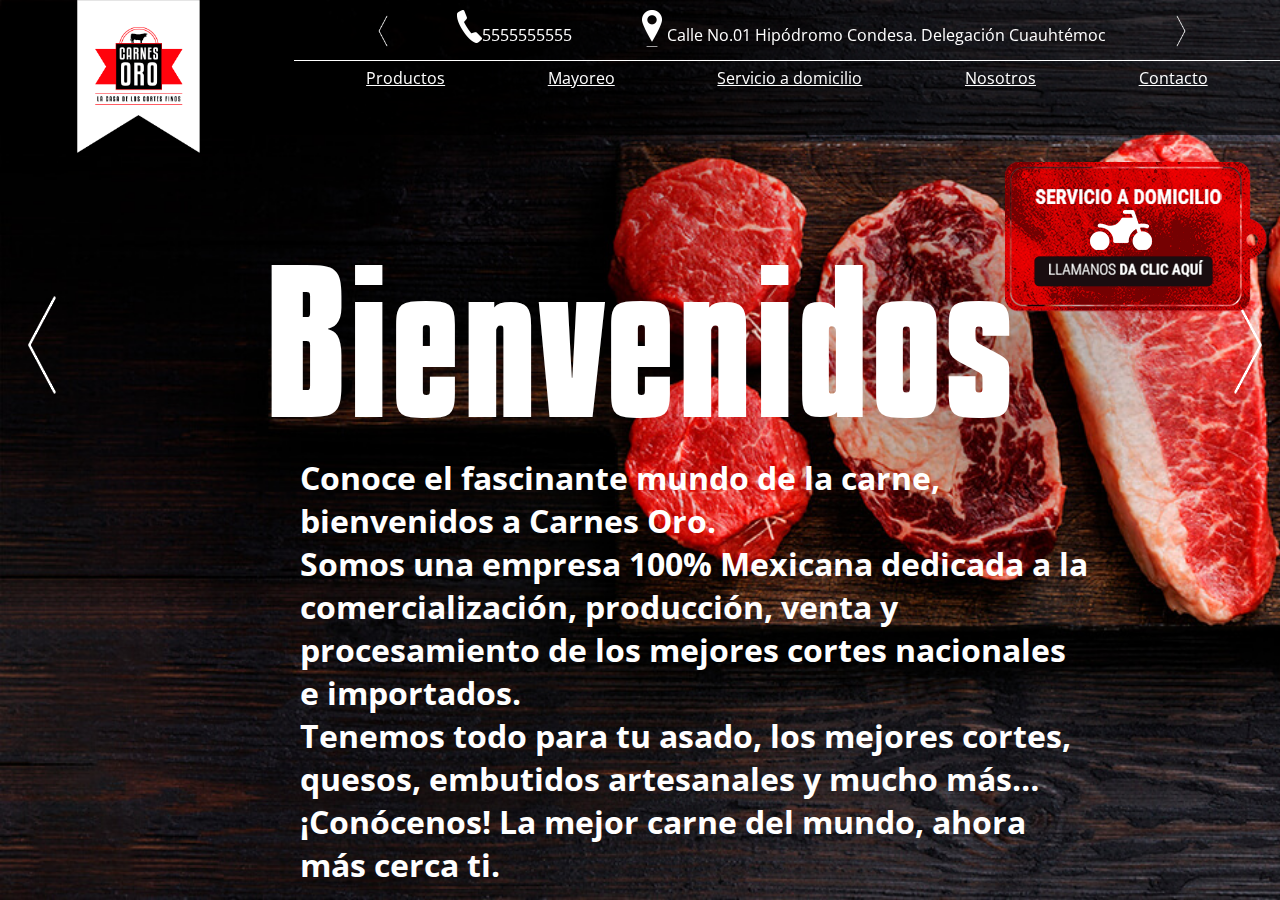
<file: index.html>
<!DOCTYPE html>
<html lang='es'>
<head>
  <meta charset='UTF-8'>
  <meta name='viewport' content='width=device-width, initial-scale=1.0'>
  <meta name='content' description=''>
  <link rel='stylesheet' href='./style.css'>
  <link href="https://fonts.googleapis.com/css2?family=Open+Sans:wght@300;400;600;800&display=swap" rel="stylesheet">
  <link rel="apple-touch-icon" sizes="57x57" href="./assets/apple-icon-57x57.png">
  <link rel="apple-touch-icon" sizes="60x60" href="./assets/apple-icon-60x60.png">
  <link rel="apple-touch-icon" sizes="72x72" href="./assets/apple-icon-72x72.png">
  <link rel="apple-touch-icon" sizes="76x76" href="./assets/apple-icon-76x76.png">
  <link rel="apple-touch-icon" sizes="114x114" href="./assets/apple-icon-114x114.png">
  <link rel="apple-touch-icon" sizes="120x120" href="./assets/apple-icon-120x120.png">
  <link rel="apple-touch-icon" sizes="144x144" href="./assets/apple-icon-144x144.png">
  <link rel="apple-touch-icon" sizes="152x152" href="./assets/apple-icon-152x152.png">
  <link rel="apple-touch-icon" sizes="180x180" href="./assets/apple-icon-180x180.png">
  <link rel="icon" type="image/png" sizes="192x192"  href="./assets/android-icon-192x192.png">
  <link rel="icon" type="image/png" sizes="32x32" href="./assets/favicon-32x32.png">
  <link rel="icon" type="image/png" sizes="96x96" href="./assets/favicon-96x96.png">
  <link rel="icon" type="image/png" sizes="16x16" href="./assets/favicon-16x16.png">
  <link rel="manifest" href="/manifest.json">
  <meta name="msapplication-TileColor" content="#ffffff">
  <meta name="msapplication-TileImage" content="./assets/ms-icon-144x144.png">
  <meta name="theme-color" content="#ffffff">
  <title>Venta de carnes de res, pescado, aves, quesos y accesorios | Carnes Oro</title>
</head>
  <body>
    <!-- NAVBAR MOBILE -->
    <nav class="nav__mobile">
      <div>
        <div class="nav__mobile__hamburguer" id='hamburguer-menu'>
          <div></div>
          <div></div>
          <div></div>
        </div>
        <div class="nav__mobile__hamburguer-list">
          <div class="close-nav__mobile">
            <div></div>
            <div></div>
          </div>
          <ul>
            <li><a href="#our-history" class="btn-vertical">Nosotros</a></li>
            <li><a href="#products" class="btn-vertical">Productos</a></li>
            <li><a href="#wholesaling" class="btn-vertical">Mayoreo</a></li>
            <li><a href="#takeaway" class="btn-vertical">Servicio a domicilio</a></li>
            <li><a href="#contact" class="btn-vertical">Contacto</a></li>
          </ul>
        </div>
      </div>
      <figure class="nav__mobile__logo">
        <a href="./index.html">
          <img src="./assets/logoCarnesOro.png" alt="carnes oro">
        </a>
      </figure>
      <figure class="nav__mobile__whatsapp">
        <a href="https://wa.link/rzhh4g" target="_blank"><img src="./assets/labelCTA.png" alt="servicio a domicilio"></a>
      </figure>
    </nav>
    <!-- NAVBAR MOBILE -->
    <!-- NAVBAR PC -->
    <nav class="nav">
      <div class='nav-logo'>
        <figure>
          <a href="./index.html">
            <img src="./assets/logoCarnesOro.png" alt="carnes oro">
          </a>
        </figure>
      </div>
      <div class="nav__elements__container">
        <div class='nav__elements__info'>
          <figure>
            <img class="nav__elements__arrow" src='./assets/flechaIzquierda.png' alt='flecha izquierda'>
          </figure>
          <div>
            <figure>
              <img src='./assets/cel.png' alt='telefono carnes oro'>
            </figure>
            <p>5555555555</p>
          </div>
          <div>
            <figure>
              <img src='./assets/lugar.png' alt='direccion carnes oro'>
            </figure>
            <p>Calle No.01 Hipódromo Condesa. Delegación Cuauhtémoc</p>
          </div>
          <figure>
            <img class="nav__elements__arrow" src='./assets/flechaDerecha.png' alt='flecha derecha'>
          </figure>
        </div>
        <div class='nav__elements__links'>
          <ul>
            <li><a href="#products" class="btn-horizontal">Productos</a></li>
            <li><a href="#wholesaling" class="btn-horizontal">Mayoreo</a></li>
            <li><a href="#takeaway" class="btn-horizontal">Servicio a domicilio</a></li>
            <li><a href="#our-history" class="btn-horizontal">Nosotros</a></li>
            <li><a href="#contact" class="btn-horizontal">Contacto</a></li>
          </ul>
        </div>
      </div>
    </nav>
    <!-- NAVBAR PC -->
    <figure class='cta-takeaway'>
      <a href="https://wa.link/rzhh4g" target="_blank"><img src="./assets/labelCTA.png" alt="servicio a domicilio"></a>
    </figure>

    <section class="master-container">
      <section class="bg-welcome" id='main'>
        <main>
          <div class="main__welcome">
            <figure class="arrow">
              <a href="#contact" class="btn-horizontal"><img src="./assets/flechaIzquierda.png" alt="Regreso"/></a>
            </figure> 
            <div class='welcome__info'>
              <p>Bienvenidos</h2>
              <h1>
                Conoce el fascinante mundo de la carne, bienvenidos a Carnes Oro.<br>
                Somos una empresa 100% Mexicana dedicada a la comercialización, producción, venta y procesamiento de los mejores cortes nacionales e importados.<br>
                Tenemos todo para tu asado, los mejores cortes, quesos, embutidos artesanales y mucho más… ¡Conócenos!
                La mejor carne del mundo, ahora más cerca ti.                                
              </h1>
            </div>
            <figure class="arrow">
              <a href="#products" class="btn-horizontal"><img src="./assets/flechaDerecha.png" alt="Regreso"/></a>
            </figure> 
          </div>
        </main>
      </section>
  
      <section class="bg-products" id='products'>
        <div class='products'>
          <figure class="arrow">
            <a href="#main" class="btn-horizontal"><img src="./assets/flechaIzquierda.png" alt="Regreso"/></a>
          </figure>        
          <div class="products__info">
            <p>Productos</p>
            <h2>
              Los mejores cortes nacionales e importados están aquí. Disfruta de la mejor 
              selección de cortes nacionales de res, todos provenientes de rastros con 
              certificación TIF, importados de las marcas Certified Angus Beef, 
              Meats by Linz y Pat LaFrieda, carne de cerdo nacional e importada, 
              carne de cerdo Kurobuta, aves como pollo, pato y pavo, productos del mar, 
              quesos, embutidos y accesorios.
            </h2>
            <div class="products__icons">
              <figure>
                <a href="./products.html#beef-national"><img src='./assets/iconBeef.png' alt=' venta de carne de res en carnes oro'></a>
              </figure>
              <figure>
                <a href='./products.html#beef-imported'><img src='./assets/iconMeatImported.png' alt='venta de carne importada en carnes oro'></a>
              </figure>
              <figure>
                <a href='./products.html#pork'><img src='./assets/iconPork.png' alt='venta de carne de puerco en carnes oro'></a>
              </figure>
              <figure>
                <a href='./products.html#bird'><img src='./assets/iconBird.png' alt='venta de carne de aves en carnes oro'></a>
              </figure>
              <figure>
                <a href='./products.html#seafood'><img src='./assets/iconShrimp.png' alt='venta de pescado en carnes oro'></a>
              </figure>
              <figure>
                <a href='./products.html#sausage'><img src='./assets/iconSausage.png' alt='venta de embutidos en carnes oro'></a>
              </figure>
              <figure>
                <a href='./products.html#cheese'><img src='./assets/iconCheese.png' alt='venta de quesos en carnes oro'></a>
              </figure>
              <figure>
                <a href='./products.html#accesories'><img src='./assets/iconAccesories.png' alt='venta de accesorios en carnes oro'></a>
              </figure>
            </div>
          </div>
          <figure class="arrow">
            <a href="#wholesaling" class="btn-horizontal"><img src="./assets/flechaDerecha.png" alt="Regreso"/></a>
          </figure>
        </div>
      </section>
      
      <section class='bg-wholesaling' id='wholesaling'>
        <div class='wholesaling'>
          <figure class="arrow">
            <a href="#products" class='btn-horizontal'><img src="./assets/flechaIzquierda.png" alt="Regreso"/></a>
          </figure>
          <div class="wholesaling__info">
            <p>Mayoreo</p>
            <p>
              Líderes en el segmento con más de cincuenta años en el mercado, 
              siempre caracterizados por contar con un servicio de excelencia y 
              los productos de la más alta calidad existente, lo que nos permite 
              garantizar a todos nuestros clientes y socios comerciales materias 
              primas nacionales de un nivel superior, provenientes de rastros 
              certificados TIF.
            </p>
            <p>
              Especializados en la producción y desarrollo de productos cárnicos; 
              La arrachera marinada, cortes tipo americanos, filetes, pulpas y 
              productos de valor agregado. Contamos con una amplia experiencia 
              en abasto a restaurantes, hoteles, comedores industriales y 
              hospitales públicos.
            </p>
            <p>
              Carnes Oro es una empresa que incorpora tecnologías y equipos de 
              vanguardia para el proceso y desarrollo de todos sus productos lo 
              que nos permite contar con una capacidad instalada de producción 
              de más de 3 toneladas de carne procesada por día, además de contar con 
              un almacén de congelación con capacidad para 20 toneladas a una 
              temperatura de entre 25 Y 30 grados bajo cero según la saturación del 
              almacén.
            </p>
          </div>
          <figure class="arrow">
            <a href="#takeaway" class="btn-horizontal"><img src="./assets/flechaDerecha.png" alt="Regreso"/></a>
          </figure>
        </div>
      </section>
  
      <section class='bg-takeaway' id='takeaway'>
        <div class='takeaway'>
          <figure class="arrow">
            <a href="#wholesaling" class="btn-horizontal"><img src="./assets/flechaIzquierda.png" alt="Regreso"/></a>
          </figure>
          <div class='takeaway__info'>
            <p>Servicio a domicilio</p>
            <p>
              ¿Una carne asada en casa? Elige entre el amplio catálogo de cortes que tenemos y 
              crea la mejor combinación para deleitar el paladar de tus familiares y amigos.
            </p>
            <p>
              Contamos con entrega el mismo día*, garantizando que nuestros productos llegan 
              en perfecto estado.
            </p>
            <p>Haz tu pedido fácilmente a través de un mensaje por WhatsApp o una llamada.</p>
            <p>*Al hacer tu pedido antes de las 2:00 p.m.</p>
          </div>
          <figure class="arrow">
            <a href="#our-history" class="btn-horizontal"><img src="./assets/flechaDerecha.png" alt="Regreso"/></a>
          </figure>      
        </div>
      </section>
  
      <section class="bg-our-history" id='our-history'>
        <div class="our-history">
          <figure class="arrow">
            <a href="#takeaway" class="btn-horizontal"><img src="./assets/flechaIzquierda.png" alt="Regreso"/></a>
          </figure>
          <div class='our-history__info'>
            <p>Nosotros</p>
            <p>
              50 años en el mercado nos respaldan. Se dicen fácil, pero nuestra experiencia nos ha 
              llevado a ser líderes en el segmento. 
            </p>
            <p>
              Nos da gusto mencionar que nuestro servicio nos caracteriza, ya que es de excelencia 
              al igual que los productos que comercializamos.
            </p>
            <p>
              Nos especializamos en la producción y desarrollo de productos cárnicos. La arrachera 
              marinada, cortes tipo americanos, filetes, pulpas y más productos.
            </p>
            <p>
              Nosotros le garantizamos a todos nuestros clientes y socios comerciales materias 
              primas nacionales de un nivel superior, provenientes de rastros certificados TIF.
            </p>
          </div>
          <figure class="arrow">
            <a href="#contact" class="btn-horizontal"><img src="./assets/flechaDerecha.png" alt="Regreso"/></a>
          </figure>
        </div>
      </section>
  
      <section class='bg-contact' id='contact'>    
        <div class="contact">
          <figure class="arrow">
            <a href="#our-history" class="btn-horizontal"><img src="./assets/flechaIzquierda.png" alt="Regreso"/></a>
          </figure>
          <div class="contact__info">
            <p>Contacto</p>
            <p>Estamos a tu disposición de lunes a viernes de 00:00 h a 00:00 h.</p>
            <p>Sábado y domingo de 00:00 h a 00:00 h.</p>
            <p>Llamadas al 55 555 5555</p>
            <p>WhatsApp al 55 555 5555</p>
            <p>Ubicación:</p>
            <p>Xxxxxxxxxx xxxx xxxxx xxxxx xxxx</p>

              <div class="contact__social-networks">
                <figure>
                  <a href="/"><img src="./assets/iconFacebook.png" alt="facebook carnes oro"></a>
                </figure>
                <figure>
                  <a href="/"><img src="./assets/iconTwitter.png" alt="twitter carnes oro"></a>
                </figure>
                <figure>
                  <a href="/"><img src="./assets/iconInstagram.png" alt="instagram carnes oro"></a>
                </figure>
              </div>
            </div>
            <figure class="arrow">
                <a href="#main" class="btn-horizontal"><img src="./assets/flechaDerecha.png" alt="Regreso"/></a>
            </figure>
          </div>
        </div>
      </section>

    </section>
    
    <script src="https://code.jquery.com/jquery-3.5.1.min.js" integrity="sha256-9/aliU8dGd2tb6OSsuzixeV4y/faTqgFtohetphbbj0=" crossorigin="anonymous"></script>
    <script>
      $('.btn-horizontal').on('click',function(event){
        console.log(event,"HASH",this.hash)
				if( this.hash !== '' ) {
					event.preventDefault()
						const hash = this.hash
						$('html,body').animate({
							scrollLeft:$(hash).offset().left
						},800
					)
				}
			})

      $('.btn-vertical').on('click',function(event){
				if( this.hash !== '' ) {
					event.preventDefault()
						const hash = this.hash
						$('html,body').animate({
							scrollTop:$(hash).offset().top
						},800
					)
				}
			})

      $('#hamburguer-menu').on('click', function() {
        $('.nav__mobile__hamburguer-list').css('display','block')
      })

      $('.close-nav__mobile').on('click', function() {
        $('.nav__mobile__hamburguer-list').css('display','none')
      })

      $(".nav__mobile__hamburguer-list ul li a[href]").on('click', function() {
        $('.nav__mobile__hamburguer-list').css('display','none')
      })
    
    </script>
  </body>
</html>
</file>
<file: style.css>
* {
  margin: 0;
  padding: 0;
  box-sizing: border-box;
  font-family: 'Open Sans', sans-serif;
}

@font-face {
  font-family: kenyanCoffee;
  src: url('./assets/kenyanCoffeeBOLD.ttf')
}

/************** PC NORMAL ******************/
@media only screen and (max-width: 1700px) and (min-width: 1000px) {

  body { overflow: hidden; }
  
  .master-container {
    display: flex;
    width: 600vw;
  }

  .arrow {
    width: 6%;
    padding-left: 2%;
    padding-top: 8%;
    transition: 0.5s all;
  }

  .bg-welcome { background: url('./assets/bgWelcomePC.jpg'); }
  
  .bg-products { background: url('./assets/bgProductsPC.jpg'); }
  
  .bg-wholesaling { background: url('./assets/bgWholesalingPC.jpg'); }
  
  .bg-takeaway { background: url('./assets/bgTakeawayPC.jpg'); }
  
  .bg-our-history { background: url('./assets/bgOurHistoryPC.jpg'); }
  
  .bg-contact { background: url('./assets/bgContactPC.jpg'); }
  
  .bg-welcome,
  .bg-products,
  .bg-wholesaling,
  .bg-takeaway,
  .bg-our-history,
  .bg-contact {
    background-size: cover;
    width: 100%;
    height: 100vh;
  }

  .bg-product {
    background: url('./assets/bgProduct.jpg');
  }

  .bg-product {
    background-size: cover;
    width: 100%;
    height: 100vh;
  }

  .nav__mobile {
    display: none;
  }

  .nav {
    display: flex;
    position: fixed;
    color: white;
    width: 100vw;
    height: 15%;
    background-color: rgba(0,0,0,0.6);
  }
  
  .nav-logo { margin-left: 6%; }
  
  .nav-logo > figure > a > img {
    width: 80%;
    height: 100%;
  }
  
  .nav__elements__container {
    height: 10%;
    width: 100%;
  }
  
  .nav__elements__info {
    display: flex;
    justify-content: space-between;
    align-items: center;
    width: 94%;
    margin-left: 6%;
    padding: 1% 9% 0 8%;
    border-bottom: 1px solid #fff;
  }
  
  .nav__elements__info figure { height: 40px; }
  
  .nav__elements__info > div { display: flex; }

  .nav__elements__info > div figure {
    width: 25px;
    height: 25px;
  }
  
  .nav__elements__arrow {
    cursor: pointer;
    height: 80%;
  }
  
  .nav__elements__info > div > p { 
    line-height: 50px;
  }
  
  .nav__elements__links ul {
    display: flex;
    justify-content: space-around;
    list-style: none;
    width: 90%;
    margin-left: 8%;
    padding-top: 0.5%;
  }
  
  .nav__elements__links ul li a {
    color: rgb(255,255,255);
    transition: all 0.5s;
  }

  .nav__elements__links ul li a:hover {
    font: bold;
  }

  .cta-takeaway {
    position: fixed;
    top: 18vh;
    right: 1vw;
  }
  
  .main__welcome {
    display: flex;
    color: white;
    margin-top: 15%;
  }
  
  .welcome__info {
    width: 94%;
  }
  
  .welcome__info > p {
    font: 12rem kenyanCoffee;
    text-align: center;
    padding-top: 3%;
  }
  
  .welcome__info > h1 {
    font: lighter 1.3rem;
    width: 70%;
    margin-left: 20%;
  }
  
  .products {
    display: flex;
    color:white;
    margin-top: 15%;
  }
  
  .products__info {
    width: 94%;
  }
  
  .products__info > p {
    font: 6rem kenyanCoffee;
  }
  
  .products__info > h2 {
    font: lighter 1.3rem;
    width: 47vw;
  }
  
  .products__info > div {
    display: flex;
    margin-top: 4rem;
    width: 50vw;
  }
  
  .products__icons img {
    height: 70%;
    transition: 0.5s all;
  }
  
  .products__icons img:hover {
    height: 75%;
  }
  
  .wholesaling {
    display: flex;
    color: white;
    margin-top: 15%;
  }
  
  .wholesaling__info {
    padding-right: 1.5%;
    padding-left: 32%;
    width: 94%;
  }
  
  .wholesaling__info > p:nth-child(1) {
    font: 6rem kenyanCoffee;
  }
  
  .wholesaling__info >  p:nth-child(2),
  .wholesaling__info >  p:nth-child(3),
  .wholesaling__info >  p:nth-child(4) {
    font: lighter 1.2rem/1.5rem 'Open sans', sans-serif ;
  }
  
  .takeaway {
    display: flex;
    margin-top: 15%;
  }
  
  .bg-takeaway {
    background-position-x: 0px;
    background-size: 110vw 120vh;
  }

  .takeaway__info{
    width: 88%;
    padding-right: 34%;
  }
  
  .takeaway__info > p:nth-child(1) {
    font: 6rem kenyanCoffee;
  }
  
  .takeaway__info > p:nth-child(2),
  .takeaway__info > p:nth-child(3),
  .takeaway__info > p:nth-child(4),
  .takeaway__info > p:nth-child(5) {
    font: lighter 1.3rem 'Open Sans', sans-serif;
  }
  
  .our-history {
    display: flex;
    justify-content: center;
    margin-top: 15%;
  }
  
  .our-history__info {
    display: flex;
    flex-direction: column;
    justify-content: center;
    width: 88%;
    margin-top: 4%;
  }
  
  .our-history__info > p:nth-child(1) {
    font: 6rem kenyanCoffee;
    text-align: center;
    margin-bottom: 2%;
  }
  
  .our-history__info > p:nth-child(2),
  .our-history__info > p:nth-child(3),
  .our-history__info > p:nth-child(4),
  .our-history__info > p:nth-child(5) {
    font: lighter 1.4rem 'Open Sans', sans-serif;
    text-align: justify;
    width: 65%;
    margin: auto;
  }
  
  .contact {
    display: flex;
    color: white;
    margin-top: 15%;
    width: 100%;
  }
  
  .contact__info{
    width: 100%;
  }
  
  .contact__info > p:nth-child(1) {
    font: 6rem kenyanCoffee;
  }
  
  .contact__info > p:nth-child(2),
  .contact__info > p:nth-child(3),
  .contact__info > p:nth-child(4),
  .contact__info > p:nth-child(5),
  .contact__info > p:nth-child(6),
  .contact__info > p:nth-child(7) {
    font: lighter 1.5rem 'Open Sans', sans-serif;
    width: 80vw;
  }
  
  .contact__social-networks {
    display: flex;
    justify-content: space-between;
    width: 15%;
    min-width: 15%;
    margin: 2vh auto;
  }
  
  .contact__social-networks > figure > a img{
    transition: 0.5s all;
  }
  
  .contact__social-networks > figure > a:hover img{
    transform: scale(1.2);
  }
}
/************** PC NORMAL ******************/

/************** TABLETA PARADA ******************/
@media only screen and (min-width:700px) and (max-width: 999px) {
  
  body { overflow: hidden; }
  
  .master-container {
    display: flex;
    width: 900vw;
  }

  .arrow {
    width: 6%;
    padding-top: 40%;
    padding-left: 1%;
    transition: 0.5s all;
  }

  .bg-welcome { background: url('./assets/bgWelcomePC.jpg') center; }
  
  .bg-products { background: url('./assets/bgProductsPC.jpg') center; }
  
  .bg-wholesaling { background: url('./assets/bgWholesalingPC.jpg') left; }
  
  .bg-takeaway { background: url('./assets/bgTakeawayPC.jpg') center; }
  
  .bg-our-history { background: url('./assets/bgOurHistoryPC.jpg') left; }
  
  .bg-contact { background: url('./assets/bgContactPC.jpg') center; }
  
  .bg-welcome,
  .bg-products,
  .bg-wholesaling,
  .bg-takeaway,
  .bg-our-history,
  .bg-contact {
    background-size: cover;
    width: 100vw;
    height: 100vh;
  }
  
  .nav__mobile {
    display: none;
  }

  .nav {
    display: flex;
    position: fixed;
    color: white;
    width: 100vw;
    height: 3.5%;
    background-color: rgba(0,0,0,0.6);
  }
  
  .nav-logo {
    margin-left: 1%;
  }
  
  .nav-logo > figure > img {
    width: 100%;
    height: 100%;
  }

  .nav__elements__info {
    display: flex;
    align-items: center;
    width: 100%;
    margin-left: 1%;
    padding: 1% 2% 0 1%;
    border-bottom: 1px solid #fff;
  }
  
  .nav__elements__info figure {
    height: 50px;
  }
  
  .nav__elements__info > div figure {
    width: 20px;
    height: 20px;
  }
  
  .nav__elements__arrow {
    cursor: pointer;
    height: 80%;
  }
  
  .nav__elements__info > div {
    display: flex;
  }
  
  .nav__elements__info > div > p {
    line-height: 45px;
  }
  
  .nav__elements__links ul {
    display: flex;
    justify-content: space-around;
    list-style: none;
    width: 90%;
    padding: 1%;
  }
  
  .nav__elements__links ul li a {
    color: #fff;
    text-decoration: none;
  }

  .cta-takeaway {
    position: fixed;
    top: 15vh;
    left: 65vw;
  }
  
  .main__welcome {
    display: flex;
    color: white;
    margin-top: 25%;
  }
  
  .welcome__info {
    width: 90%;
  }
  
  .welcome__info > p {
    font: 9rem kenyanCoffee;
    text-align: center;
    padding-top: 35%;
    padding-bottom: 10%;
  }
  
  .welcome__info > h1 {
    font: lighter 1.5rem;
    width: 80%;
    margin: auto;
  }
  
  .products {
    display: flex;
    color:white;
    width: 100vw;
    height: 100vh;
    margin-top: 25%;
  }
  
  .products__info {
    width: 86%;
    padding-left: 5%;
    margin-top: 5%;
  }
  
  .products__info > p {
    font-family: 9rem kenyanCoffee;
    margin-top: 10%;
  }
  
  .products__info > h2 {
    width: 75vw;
    font: lighter 1.5rem;
  }
  
  .products__info > div {
    display: flex;
    margin-top: 2rem;
  }
  
  .products__icons img {
    width: 100%;
  }
  
  .wholesaling {
    display: flex;
    color: white;
    width: 100vw;
    height: 100vh;
    margin-top: 25%;
  }
  
  .wholesaling__info {
    width: 90%;
    padding: 0% 5%;
    margin-top: 10%;
  }
  
  .wholesaling__info > p:nth-child(1) {
    font-family: 10rem kenyanCoffee;
    padding-top: -100px;
  }
  
  .wholesaling__info > p:nth-child(2),
  .wholesaling__info > p:nth-child(3),
  .wholesaling__info > p:nth-child(4) {
    font-weight: lighter 1.3rem 'Open sans', sans-serif;
  }

  .bg-takeaway {
    background-position: 217vw 108vh;
  }


  .takeaway {
    display: flex;
    width: 100vw;
    height: 100vh;
    margin-top: 25%;
  }
  
  .takeaway__info{
    width: 86%;
    padding-left: 5%;
  }
  
  .takeaway__info > p:nth-child(1) {
    font-family: 7rem/8rem kenyanCoffee;
    margin-bottom: 5%;
  }
  
  .takeaway__info > p:nth-child(2),
  .takeaway__info > p:nth-child(3),
  .takeaway__info > p:nth-child(4),
  .takeaway__info > p:nth-child(5) {
    font: lighter 1.3rem/normal 'Open sans', sans-serif;
  }
  
  .our-history {
    display: flex;
    width: 100vw;
    height: 100vh;
    margin-top: 25%;
  }
  
  .our-history__info {
    width: 88%;
    padding-left: 5%;
    margin-top: 20%;
  }
  
  .our-history__info > p:nth-child(1) {
    font-family: 9rem kenyanCoffee;
    width: 80%;
    margin: auto;
  }
  
  .our-history__info > p:nth-child(2),
  .our-history__info > p:nth-child(3)
  .our-history__info > p:nth-child(4)
  .our-history__info > p:nth-child(5) {
    font-weight: lighter 1.3rem/normal 'Open sans', sans-serif;
  }
  
  .contact {
    display: flex;
    color: white;
    width: 100vw;
    height: 100vh;
    margin-top: 25%;
  }
  
  .contact__info {
    width: 86%;
    padding-left: 5%;
    margin-top: 15%;
  }
  
  .contact__info > p:nth-child(1) {
    font: 9rem kenyanCoffee;
  }
  
  .contact__info > p:nth-child(2),
  .contact__info > p:nth-child(3),
  .contact__info > p:nth-child(4),
  .contact__info > p:nth-child(5),
  .contact__info > p:nth-child(6),
  .contact__info > p:nth-child(7) {
    font: lighter 1.3rem/normal 'Open sans', sans-serif;
  }
  
  .contact__social-networks {
    display: flex;
    justify-content: space-between;
    width: 30%;
    margin: auto;
    padding-top: 25vh;
  }
  
}
/************** TABLETA PARADA ******************/

/************** MOBILE ******************/
@media only screen and (max-width: 699px) {

  .cta-takeaway { display: none }

  .bg-welcome { background: url('./assets/bgWelcomePC.jpg') center; }

  .bg-products { background: url('./assets/bgProductsPC.jpg') center; }

  .bg-wholesaling { background: url('./assets/bgWholesalingPC.jpg') left; }

  .bg-takeaway {  background: url('./assets/bgTakeawayPC.jpg') center; }

  .bg-our-history { background: url('./assets/bgOurHistoryPC.jpg'); }

  .bg-contact { background: url('./assets/bgContactPC.jpg') right; }

  .bg-welcome,
  .bg-products,
  .bg-wholesaling,
  .bg-takeaway,
  .bg-our-history,
  .bg-contact {
    background-size: cover;
    width: 100vw;
    height: auto;
  }
  
  .nav { display: none; }

  .nav__mobile {
    position: fixed;
    top: 1px;
    display: flex;
    justify-content: center;
    width: 100vw;
    z-index: 1;
  }

  .nav__mobile__logo,
  .nav__mobile__whatsapp,
  .nav__mobile > div {
    width: 33%;
  }

  .nav__mobile__hamburguer {
    display: flex;
    flex-direction: column;
    justify-content: center;
    width: 80px;
    height: 80px;
    border-radius: 50%;
    margin: 10px auto;
    background-color: rgba(255,255,255,0.8);
    -webkit-box-shadow: -1px 4px 50px -13px rgb(87,87,87);
    -moz-box-shadow: -1px 4px 50px -13px rgb(87,87,87);
    box-shadow: -1px 4px 50px -13px rgb(87,87,87);
  }
  
  .nav__mobile__hamburguer > div {
    background-color: rgba(0,0,0,0.6);
    margin:  5% auto;
    width: 60%;
    height: 5px;
  }
  
  .nav__mobile__hamburguer-list {
    display: none;
    position: absolute;
    top: 0;
    left: 0;
    width: 100vw;
    height: 100vh;
    background-color: rgba(0,0,0,0.8);
  }

  .close-nav__mobile {
    display: flex;
    width: 60px;
    height: 60px;
    border-radius: 50%;
    margin-top: 5%;
    margin-left: 75%;
    background-color: rgba(255,255,255,0.8);
  }

  .close-nav__mobile > div {
    background-color: rgb(255,255,255);
    width: 100%;
    height: 3px;
  }

  .close-nav__mobile > div:nth-child(1) { 
    transform: rotate(45deg) translate(30px,10px); 
  }

  .close-nav__mobile > div:nth-child(2) {
    transform: rotate(135deg) translate(30px,-10px);
  }

  .nav__mobile__hamburguer-list ul {
    display: flex;
    flex-direction: column;
    justify-content: center;
    align-items: center;
    list-style: none;
    padding-top: 10%;
  }

  .nav__mobile__hamburguer-list ul li {
    margin-bottom: 15%;
  }

  .nav__mobile__hamburguer-list ul li a {
    color: white;
    font: 2.4rem kenyanCoffee;
  }

  .nav__mobile__logo > a > img {
    width: 90%;
  }

  .nav__mobile__whatsapp > a > img {
    width: 95%;
    margin-top: 20%;
  }

  .main__welcome {
    display: flex;
    justify-content: center;
    color: white;
    padding-top: 50%;  
    width: 100%;
    height: 100vh;
  }
  
  .welcome__info { width: 80%; }
  
  .welcome__info > p {
    font: 5rem kenyanCoffee;
    text-align: center;
    padding-top: 15%;
    padding-bottom: 10%;
  }
  
  .welcome__info > h1 {
    font: lighter 1rem;
    margin: auto;
  }
  
  .products {
    display: flex;
    justify-content: center;
    color:white;
    width: 100vw;
    height: 100vh;
  }
  
  .arrow { display: none; }
  
  .products__info {
    width: 86%;
    padding-top: 40%;
    padding-left: 5%;
  }
  
  .products__info > p {
    font: 5rem kenyanCoffee;
    margin-top: 10%;
  }
  
  .products__info > h2 {
    font: lighter 1rem;
    width: 75vw;
  }
  
  .products__info > div {
    display: flex;
    margin-top: 2rem;
  }
  
  .products__icons img { width: 90%; }
  
  .wholesaling {
    display: flex;
    justify-content: center;
    color: white;
    width: 100vw;
    height: auto;
    padding-bottom: 10%;
  }
  
  .wholesaling__info {
    width: 90%;
    padding-top: 39%;
    padding-left: 5%;
  }
  
  .wholesaling__info > figure {
    display: none;
  }
  
  .wholesaling__info > p:nth-child(1) {
    font: 5rem kenyanCoffee;
  }
  
  .wholesaling__info > p:nth-child(2),
  .wholesaling__info > p:nth-child(3),
  .wholesaling__info > p:nth-child(4) {
    font: lighter 1rem/normal 'Open sans', sans-serif;
  }
  
  .bg-takeaway {
    background-position-x: 158vh;
    background-position-y: 5vh;
  }

  .takeaway {
    display: flex;
    justify-content: center;
    width: 100vw;
    height: 100vh;
  }
  
  .takeaway__info{
    width: 86%;
    padding-left: 5%;
    padding-top: 40%;
  }
  
  .takeaway__info > figure { display: none; }
  
  .takeaway__info > p:nth-child(1) {
    font: 5rem/5rem kenyanCoffee;
    margin-bottom: 5%;
  }
  
  .takeaway__info > p:nth-child(2),
  .takeaway__info > p:nth-child(3),
  .takeaway__info > p:nth-child(4),
  .takeaway__info > p:nth-child(5) {
    font: lighter 1rem/normal 'Open sans', sans-serif;
  }
  
  .our-history {
    display: flex;
    justify-content: center;
    width: 100vw;
    height: 100vh;
  }
  
  .our-history__info{
    width: 100%;
    padding-left: 10%;
    padding-top: 50%;
  }
  
  .our-history__info > figure { display: none; }
  
  .our-history__info > p:nth-child(1) {
    font: 5rem kenyanCoffee;
    width: 70%;
    margin: auto;
  }
  
  .our-history__info > p:nth-child(2),
  .our-history__info > p:nth-child(3),
  .our-history__info > p:nth-child(4),
  .our-history__info > p:nth-child(5) {
    font: lighter 1rem 'Open sans', sans-serif;
    width: 75%;
    margin: auto;
  }
  
  .contact {
    display: flex;
    justify-content: center;
    color: white;
    width: 100vw;
    height: 100vh;
  }
  
  .contact__info {
    width: 65%;
    padding-top: 40%;
  }
  
  .contact__info > figure { display: none; }
  
  .contact__info > p:nth-child(1) {
    font: 5rem kenyanCoffee;
  }
  
  .contact__info > p:nth-child(2),
  .contact__info > p:nth-child(3),
  .contact__info > p:nth-child(4),
  .contact__info > p:nth-child(5),
  .contact__info > p:nth-child(6),
  .contact__info > p:nth-child(7) { 
    display: block;
    font: lighter 1.2rem "Open sans", sans-serif;
    width: 100%;
    margin: auto;  
  }
  
  .contact__social-networks {
    display: flex;
    justify-content: space-between;
    align-self: flex-end;
    width: 44%;
    padding-top: 25%;
    margin: auto;
  }
}
/************** MOBILE ******************/

/************** 4K ******************/
@media only screen and (min-width:1701px) {
  
  body { overflow: hidden; }
  
  .master-container {
    display: flex;
    width: 600vw;
  }

  .cta-takeaway {
    position: fixed;
    top: 15vh;
    left: 86vw;
  }

  .bg-welcome { background: url('./assets/bgWelcomePC.jpg'); }
  
  .bg-products { background: url('./assets/bgProductsPC.jpg'); }
  
  .bg-wholesaling { background: url('./assets/bgWholesalingPC.jpg'); }
  
  .bg-takeaway { background: url('./assets/bgTakeawayPC.jpg'); }
  
  .bg-our-history { background: url('./assets/bgOurHistoryPC.jpg'); }
  
  .bg-contact { background: url('./assets/bgContactPC.jpg'); }
  
  .bg-welcome,
  .bg-products,
  .bg-wholesaling,
  .bg-takeaway,
  .bg-our-history,
  .bg-contact {
    background-size: cover;
    width: 100%;
    height: 100vh;
  }

  .nav__mobile {
    display: none;
  }

  .nav {
    display: flex;
    position: fixed;
    color: white;
    width: 100vw;
    height: 130px;
    background-color: rgba(0,0,0,0.6);
  }
  
  .nav-logo { margin-left: 6%; }
  
  .nav-logo > figure > img {
    width: 100%;
    height: 100%;
  }
  
  .nav__elements__container {
    height: 10%;
    width: 100%;
  }
  
  .nav__elements__info {
    display: flex;
    justify-content: space-between;
    align-items: center;
    width: 94%;
    margin-left: 6%;
    padding: 1% 9% 0 8%;
    border-bottom: 1px solid #fff;
  }
  
  .nav__elements__info figure { height: 50px; }
  
  .nav__elements__info > div figure {
    width: 25px;
    height: 25px;
  }
  
  .nav__elements__arrow {
    cursor: pointer;
    height: 80%;
  }
  
  .nav__elements__info > div { display: flex; }
  
  .nav__elements__info > div > p { line-height: 50px; }
  
  .nav__elements__links ul {
    display: flex;
    justify-content: space-around;
    list-style: none;
    width: 90%;
    margin-left: 8%;
    padding: 1%;
  }
  
  .nav__elements__links ul li a {
    color: rgb(255,255,255);
    font-size: 1.5rem;
    text-decoration: none;
    transition: all 0.5s;
  }

  .nav__elements__links ul li a:hover {
    font-weight: bold;
  }
  
  .main__welcome {
    color: white;
    display: flex;
    margin-top: 12%;
  }
  
  .welcome__info { width: 94%; }
  
  .welcome__info > p {
    font: 10rem kenyanCoffee;
    text-align: center;
    padding-top: 7%;
    padding-bottom: 7%;
  }
  
  .welcome__info > h1 {
    font: lighter 2.2rem;
    width: 84%;
    margin: auto;
  }
  
  .products {
    display: flex;
    color:white;
    width: 100vw;
    height: 100vh;
    margin-top: 12%;
  }
  
  .arrow {
    width: 6%;
    padding-left: 2%;
    padding-top: 13%;
    transition: 0.5s all;
  }
  
  .products__info { width: 94%; }
  
  .products__info > p {
    font: 10rem kenyanCoffee;
  }
  
  .products__info > h2 {
    font: lighter 1.8rem;
    width: 54vw;
  }
  
  .products__info > div {
    display: flex;
    margin-top: 2rem;
    width: 70vw;
  }
  
  .products__icons img {
    height: 80%;
    transition: 0.5s all;
  }
  
  .products__icons img:hover { height: 85%; }
  
  .wholesaling {
    display: flex;
    color: white;
    width: 100vw;
    height: 100vh;
    margin-top: 12%;
  }
  
  .wholesaling__info {
    padding-left: 42%;
    width: 94%;
  }
  
  .wholesaling__info > p:nth-child(1) {
    font: 10rem kenyanCoffee;
  }
  
  .wholesaling__info > p:nth-child(2),
  .wholesaling__info > p:nth-child(3),
  .wholesaling__info > p:nth-child(4),
  .wholesaling__info > p:nth-child(5) {
    font: lighter 1.5rem 'Open Sans', sans-serif;
  }
  
  .takeaway {
    display: flex;
    width: 100vw;
    height: 100vh;
    margin-top: 12%;
  }
  
  .takeaway__info{ 
    width: 88%; 
  }
  
  .takeaway__info > p:nth-child(1) {
    font: 10rem kenyanCoffee;
  }
  
  .takeaway__info > p:nth-child(2),
  .takeaway__info > p:nth-child(3),
  .takeaway__info > p:nth-child(4),
  .takeaway__info > p:nth-child(5) {
    font: lighter 1.5rem 'Open Sans', sans-serif;
    width: 51vw;
  }
  
  .our-history {
    display: flex;
    width: 100vw;
    height: 100vh;
    margin-top: 4%;
  }
  
  .our-history__info{
    width: 88%;
  }
  
  .our-history__info > p:nth-child(1) {
    font: 10rem kenyanCoffee;
    margin: 8% auto 3% auto;
    width: 50%;
  }
  
  .our-history__info > p:nth-child(2),
  .our-history__info > p:nth-child(3),
  .our-history__info > p:nth-child(4),
  .our-history__info > p:nth-child(5) {
    font: lighter 1.7rem 'Open Sans', sans-serif;
    width: 62vw;
    margin: auto;
  }
  
  .contact {
    display: flex;
    color: white;
    width: 100vw;
    height: 100vh;
    margin-top: 12%;
  }
  
  .contact__info {
    width: 88%;
    margin-top: 6%;
  }
  
  .contact__info > p {
    position: relative;
    top: -10vh;
    font: 10rem kenyanCoffee;
  }
  
  .contact__info > h2 {
    position: relative;
    font: lighter 2rem;
    top: -10vh;
    width: 70vw;
  }
  
  .contact__social-networks {
    display: flex;
    justify-content: space-between;
    width: 20%;
    margin: auto;
  }
  
  .contact__social-networks {
    position: relative;
    top: -11vh;
  }
  
  .contact__social-networks > figure > a img{
    height: 65px;
    transition: 0.5s all;
  }
  
  .contact__social-networks > figure > a:hover img{
    transform: scale(1.2);
  }
}
/************** 4K ******************/
</file>
